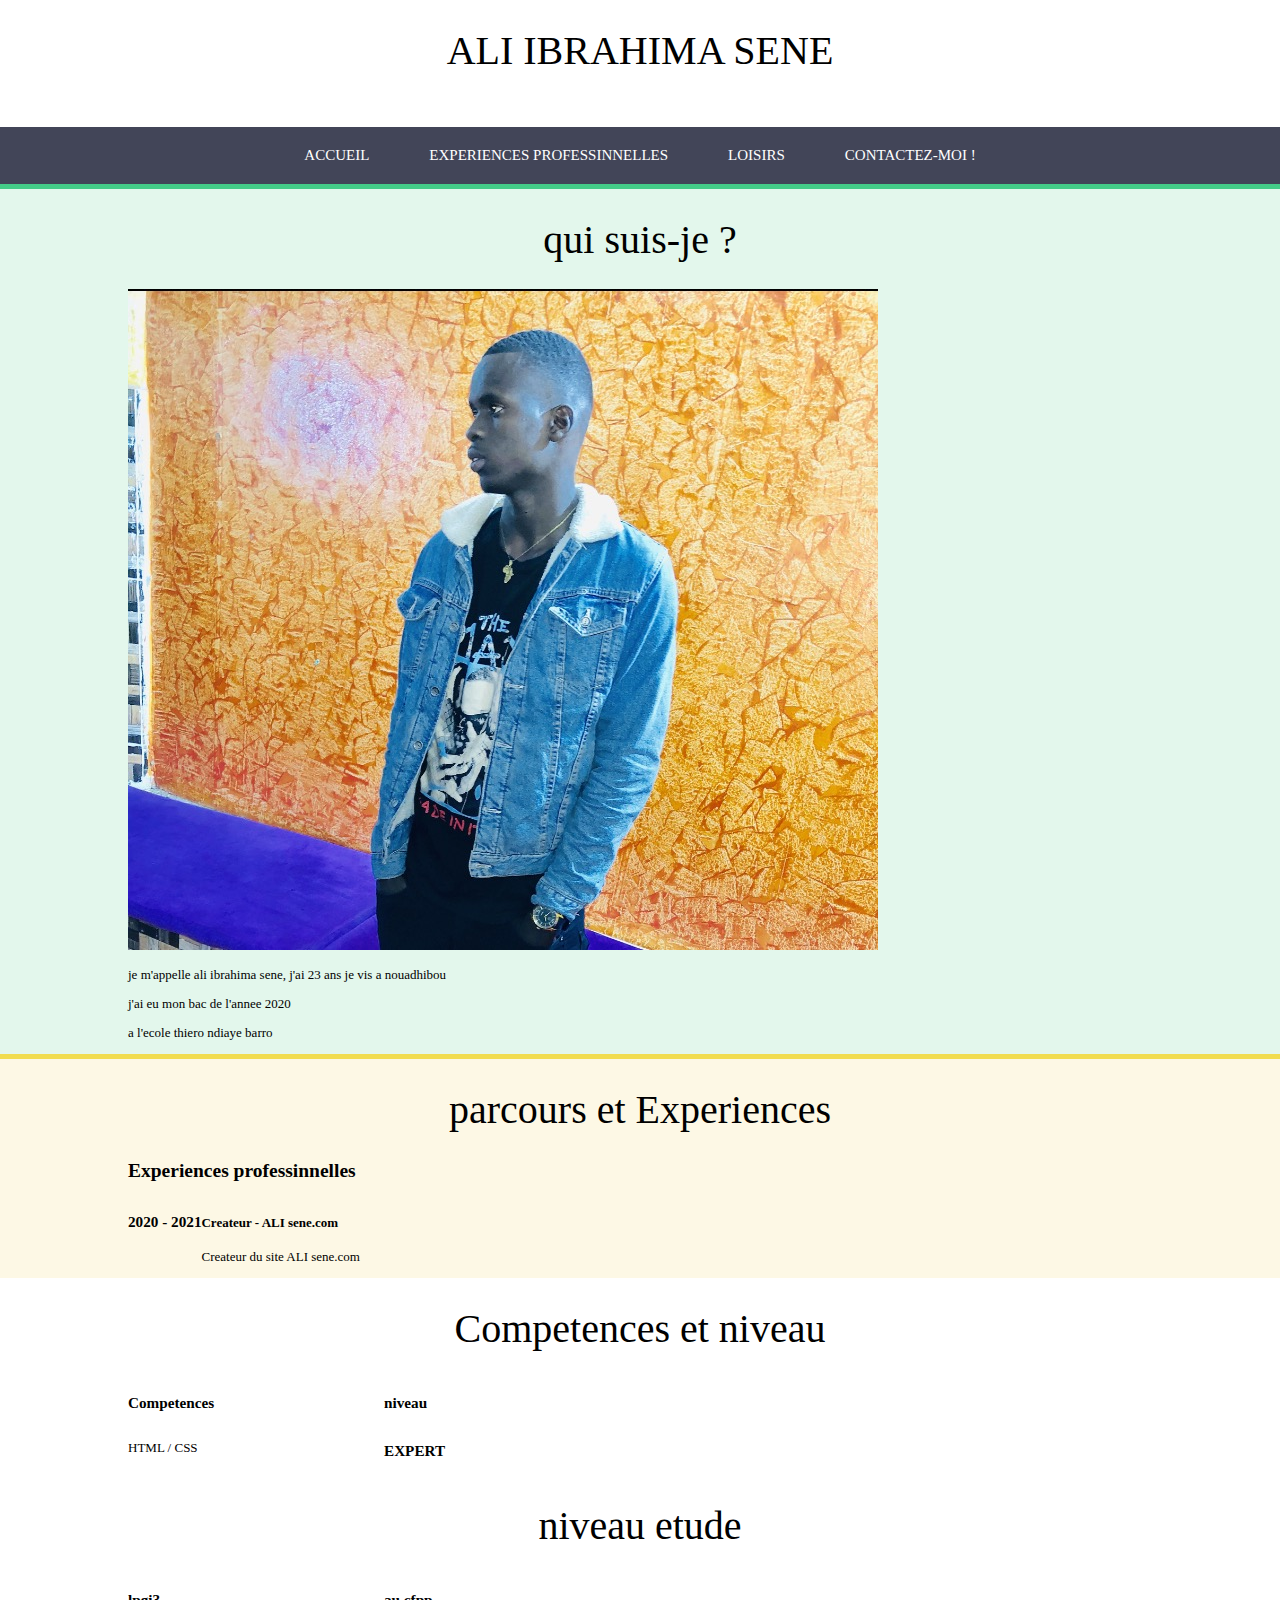
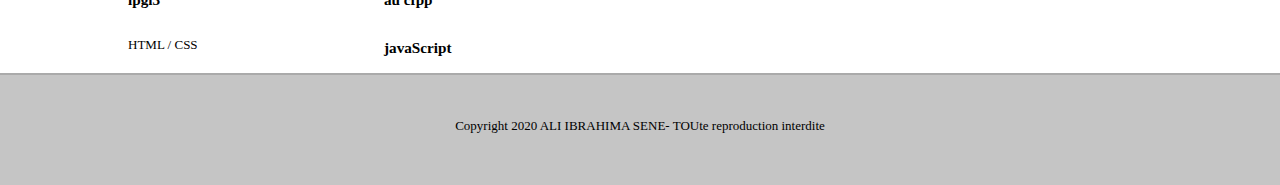
<file: index.html>
<!DOCTYPE html>
<html lang="en">
<head>
    <meta charset="UTF-8">
    <meta http-equiv="X-UA-Compatible" content="IE=edge">
    <meta name="viewport" content="width=device-width, initial-scale=1.0">
    <title>Mon CV en ligne</title>
    <link rel="stylesheet" href="style.css">
</head>
<body>
    <header>
        <h1 > ALI IBRAHIMA SENE</h1>
    </header>
    <nav>
        <div class="table">        
             <ul>
               <li class="menu-ind">
                   <a href="index.html"> Accueil</a>
               </li>
               <li class="menu-exp">
                   <a href="experiences-pro.html">Experiences professinnelles</a>
               </li>
               <li class="menu-hob">
                  <a href="hobbies.html">Loisirs</a>
               </li>
               <li class="menu-con">
                  <a href="Contact.html">Contactez-moi !</a>
               </li>
            </ul>
       </div>

    </nav>
    <article>
        <section class="presentation"> 
            <div class="sec">
               <h1> qui suis-je ?</h1>
            <div class="left">
                <img src="ali.jpg.JPG" alt="ma photo">
            </div>
            <div class="right">
                    <p>je m'appelle ali ibrahima sene, j'ai 23 ans je vis a nouadhibou</p>
                    <p> j'ai eu mon bac de l'annee 2020</p>
                    <p> a l'ecole thiero ndiaye barro</p>
            </div>
        </div> 

        </section>
        <section class="parcours">
            <h1> parcours et Experiences</h1>
             <div class="sec">
                <h2>Experiences professinnelles</h2>
                <div class="exp">
                    <div class="left">
                            <h3> 2020 - 2021</h3>
                    </div>
                    <div class="right">
                        <h4> Createur - ALI sene.com</h4>
                        <p> Createur du site ALI sene.com</p>

                    </div>
                </div>
             </div>

        </section>
        <section class="competence"> 
            <h1> Competences et niveau</h1>
             <div class="sec">
                <div class="cleft">
                    <div class="sous">
                        <div class="sousleft"><h3>Competences</h3></div>
                        <div class="sousright"><h3>niveau</h3></div>
                    </div>
                    <div class="sous">
                        <div class="sousleft"><p>HTML / CSS</p></div>
                        <div class="sousright"><h3>EXPERT</h3></div>
                    </div>

                </div>

             </div>

        </section>
        <section class="red"> 
            <h1> niveau etude</h1>
             <div class="sec">
                <div class="cleft">
                    <div class="sous">
                        <div class="sousleft"><h3>lpgi3</h3></div>
                        <div class="sousright"><h3>au cfpp</h3></div>
                    </div>
                    <div class="sous">
                        <div class="sousleft"><p>HTML / CSS</p></div>
                        <div class="sousright"><h3>javaScript</h3></div>
                    </div>

                </div>

             </div>

        </section>
        
    </article>
    <footer>
          <p> Copyright 2020 ALI IBRAHIMA SENE- TOUte reproduction interdite </p>
    </footer>
</body>
</html>
</file>
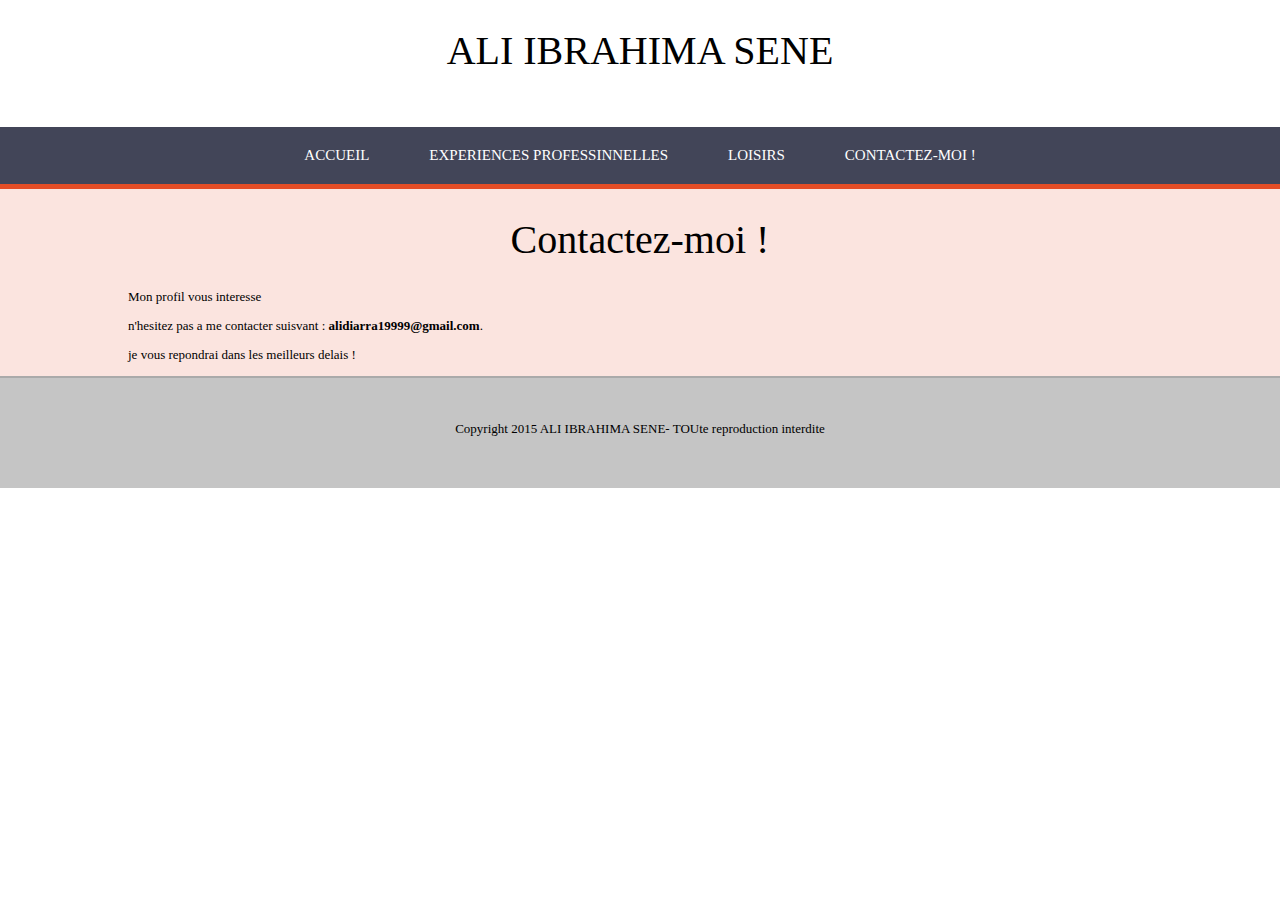
<file: Contact.html>
<!DOCTYPE html>
<html lang="en">
<head>
    <meta charset="UTF-8">
    <meta http-equiv="X-UA-Compatible" content="IE=edge">
    <meta name="viewport" content="width=device-width, initial-scale=1.0">
    <meta name="viewport" content="width=device-width, initial-scale=1.0">

    <title>Mon CV en ligne</title>
    <link rel="stylesheet" href="style.css">
</head>
<body>
    <header>
        <h1 > ALI IBRAHIMA SENE</h1>
    </header>
    <nav>
        <div class="table">        
             <ul>
               <li class="menu-ind">
                   <a href="index.html"> Accueil</a>
               </li>
               <li class="menu-exp">
                   <a href="experiences-pro.html">Experiences professinnelles</a>
               </li>
               <li class="menu-hob">
                  <a href="hobbies.html">Loisirs</a>
               </li>
               <li class="menu-con">
                  <a href="Contact.html">Contactez-moi !</a>
               </li>
            </ul>
       </div>

    </nav>
    <section class="rouge">
        <h1> Contactez-moi !</h1>
        <div class="sec">
            <p>Mon profil vous interesse </p>
            <p> n'hesitez pas a me contacter  suisvant : <strong>alidiarra19999@gmail.com</strong>.</p>
            <p> je vous repondrai dans les meilleurs delais !</p>
        </div>
    </section>
    <footer>
          <p> Copyright 2015 ALI IBRAHIMA SENE- TOUte reproduction interdite </p>
    </footer>
</body>
</html>
</file>
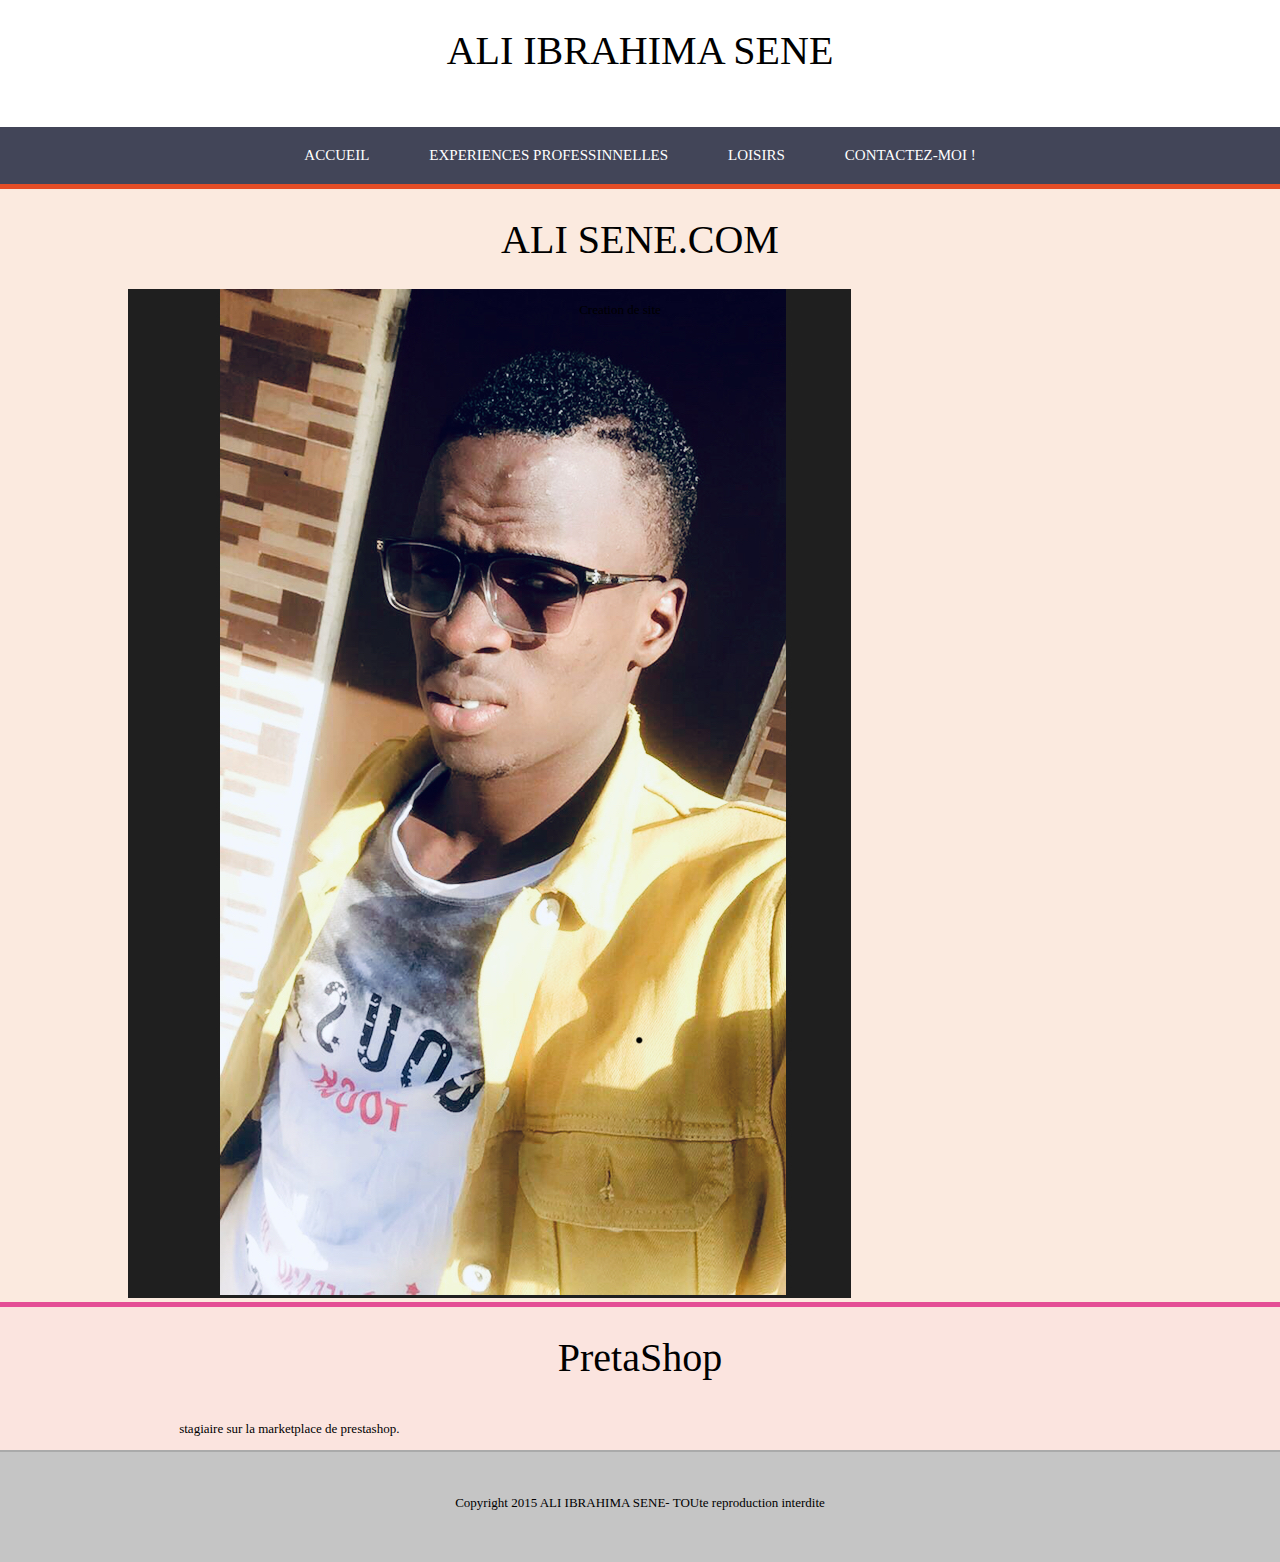
<file: experiences-pro.html>
<!DOCTYPE html>
<html lang="en">
<head>
    <meta charset="UTF-8">
    <meta http-equiv="X-UA-Compatible" content="IE=edge">
    <meta name="viewport" content="width=device-width, initial-scale=1.0">
    <meta name="description" content="decouvrezmes experience proffectionnelles, passees">
    <title>Mon CV en ligne</title>
    <link rel="stylesheet" href="style.css">
</head>
<body>
    <header>
        <h1 > ALI IBRAHIMA SENE</h1>
    </header>
    <nav>
        <div class="table">        
             <ul>
               <li class="menu-ind">
                   <a href="index.html"> Accueil</a>
               </li>
               <li class="menu-exp">
                   <a href="experiences-pro.html">Experiences professinnelles</a>
               </li>
               <li class="menu-hob">
                  <a href="hobbies.html">Loisirs</a>
               </li>
               <li class="menu-con">
                  <a href="Contact.html">Contactez-moi !</a>
               </li>
            </ul>
       </div>

    </nav>
    <section class="orange">
        <h1> ALI SENE.COM</h1>
            <div class="sec">
                <div id="sprit">
                    <div class="leftexp">
                        <a href="http://ali sene.com"> <img src="IMG_E4940.JPG" alt="mon site"></a>
                    </div>
                </div>
                    <div class="rightexp">
                            <p> Creation de site </p>
                    </div>
            </div>
    </section>
    <section class="rose">
        <h1> PretaShop</h1>
            <div class="sec">
                <div class="leftexp">

                </div>
                <div class="rightexp">
                        <p> stagiaire sur la marketplace de prestashop.</p>
                </div>
            </div>
    </section>
    <footer>
          <p> Copyright 2015 ALI IBRAHIMA SENE- TOUte reproduction interdite </p>
    </footer>
</body>
</html>
</file>
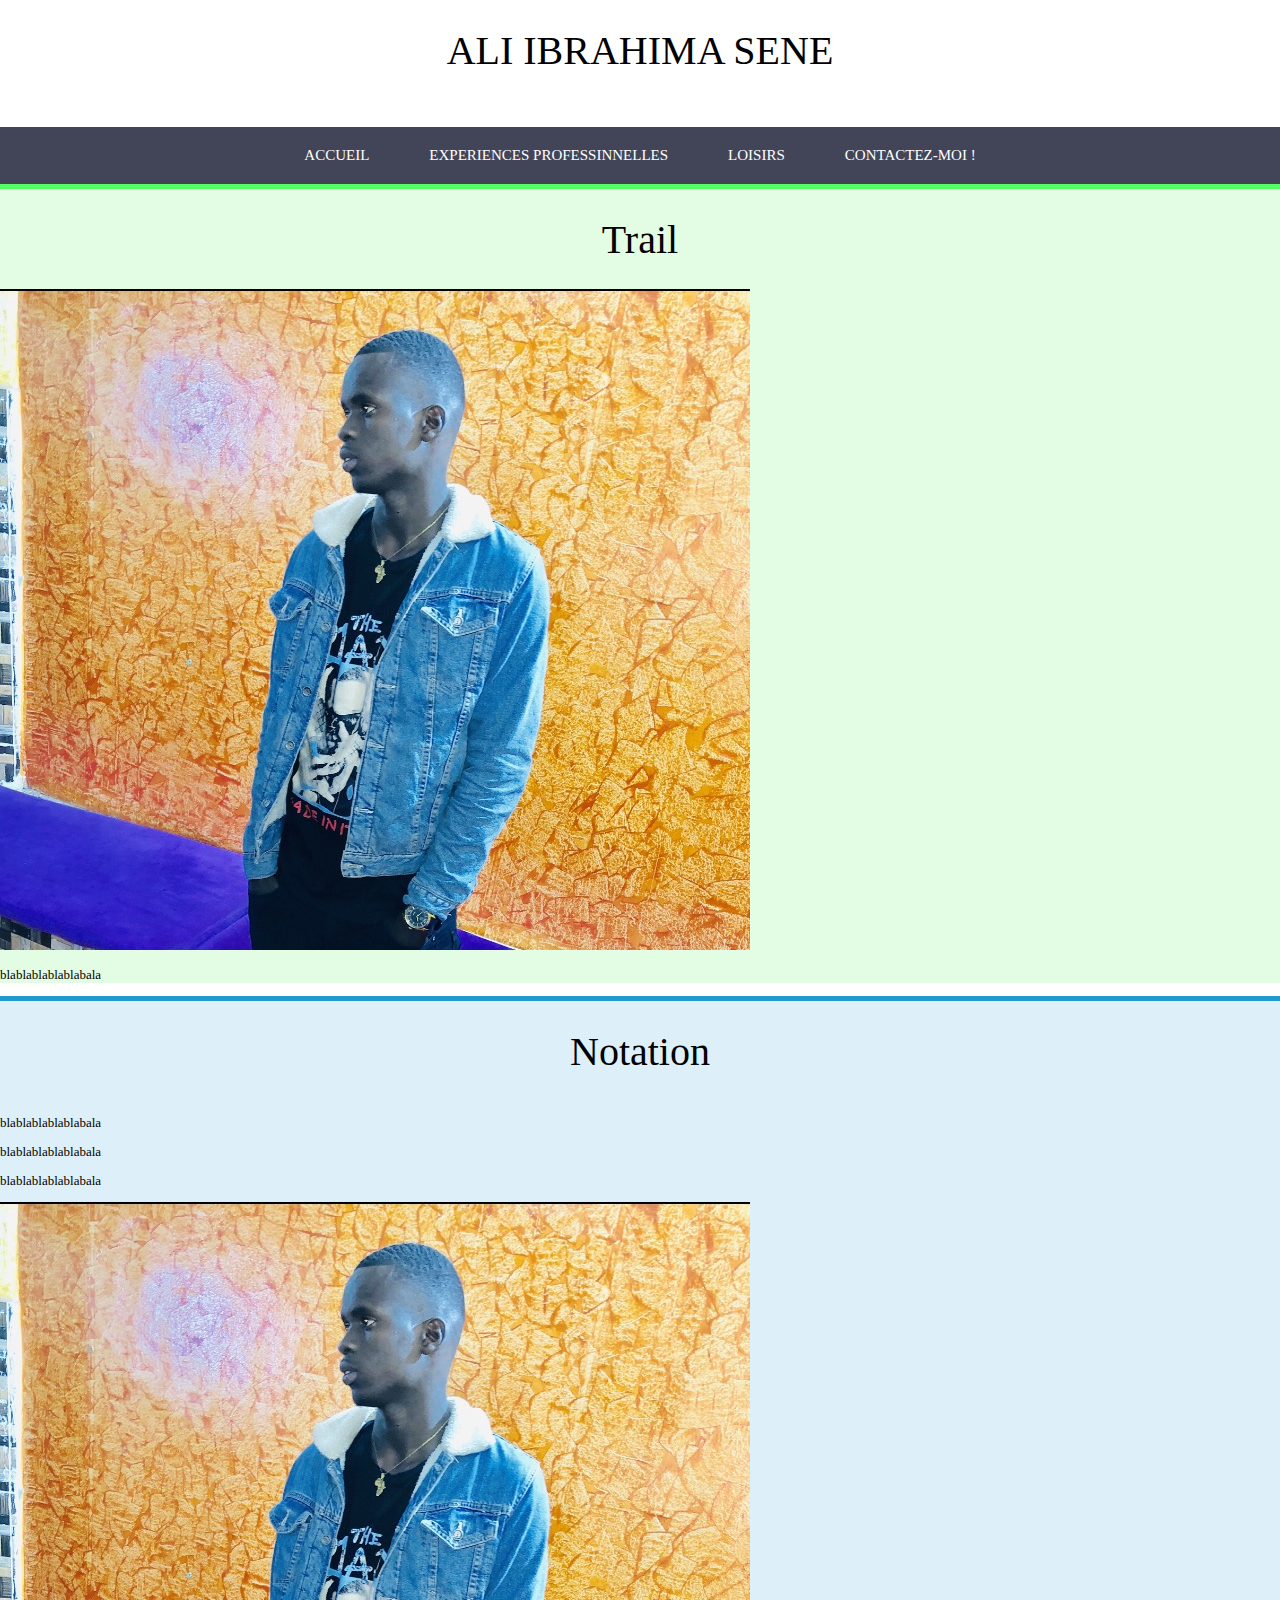
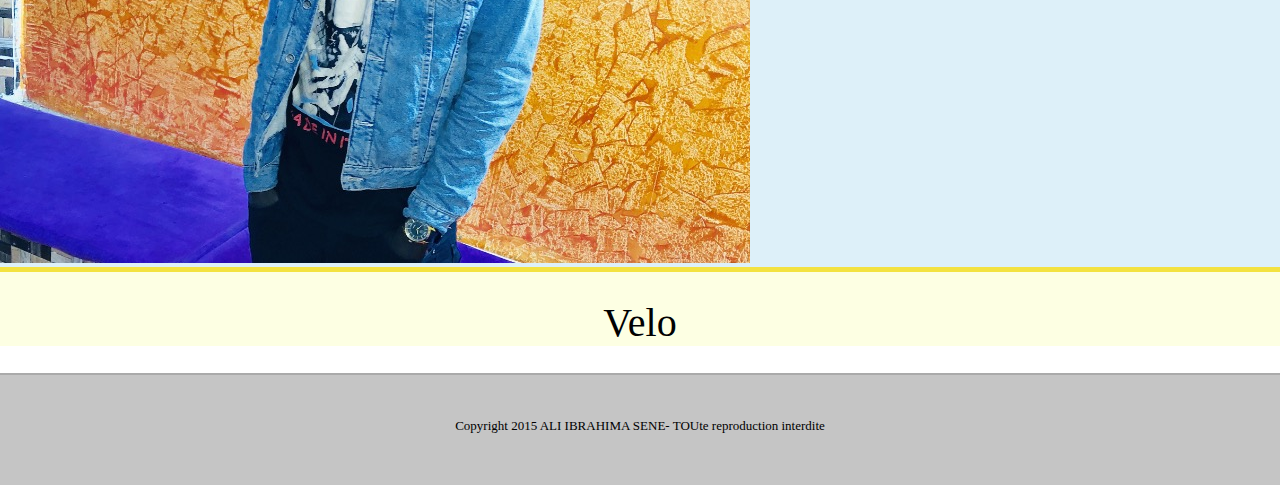
<file: hobbies.html>
<!DOCTYPE html>
<html lang="en">
<head>
    <meta charset="UTF-8">
    <meta http-equiv="X-UA-Compatible" content="IE=edge">
    <meta name="viewport" content="width=device-width, initial-scale=1.0">
    <title>Mon CV en ligne</title>
    <link rel="stylesheet" href="style.css">
</head>
<body>
    <header>
        <h1 > ALI IBRAHIMA SENE</h1>
    </header>
    <nav>
        <div class="table">        
             <ul>
               <li class="menu-ind">
                   <a href="index.html"> Accueil</a>
               </li>
               <li class="menu-exp">
                   <a href="experiences-pro.html">Experiences professinnelles</a>
               </li>
               <li class="menu-hob">
                  <a href="hobbies.html">Loisirs</a>
               </li>
               <li class="menu-con">
                  <a href="Contact.html">Contactez-moi !</a>
               </li>
            </ul>
       </div>

    </nav>
    <section class="vert">
            <h1> Trail</h1>
            <div class="sec">

            </div>
            <div class="leftsec">
                <img src="ali.jpg.JPG" alt="Trail">
            </div>
            <div class="rigthsec">
                <p>blablablablablabala</p>
            </div>
    </section>
    <section class="bleu">
            <h1> Notation </h1>
            <div class="sec">
            </div>
            <div class="rightsec">
                <p> blablablablablabala</p>
                <p> blablablablablabala</p>
                <p> blablablablablabala</p>
            </div>
            <div class="leftsec">
                <img src="ali.jpg.JPG" alt="Trail">
            </div>
        </div>
    </section>
    <section class="jaune">
        <h1> Velo</h1>

    </section>
    <footer>
          <p> Copyright 2015 ALI IBRAHIMA SENE- TOUte reproduction interdite </p>
    </footer>
</body>
</html>
</file>
<file: style.css>
body{
    font-family: 'Century Gothic' Calibri,serif;
    font-size: 13px;
    margin: 0px;
    padding: 0px;
}

h1{
    font-size: 40px;
    font-weight: normal;
    text-align: center;
}

header{
    height: 100px;
}

footer{
    height: 80px;
    padding-top: 30px;
    text-align: center;
    background-color: #c5c5c5;
    border-top: 2px solid #aaa;
}
nav{
    width: 100%;
    background-color: #424558;
}
nav ul{
    margin: 0px;
    padding: 0px;
}
nav li{
    list-style-type: none;
    float: left;
}

nav a{
    display: inline-block;
    text-decoration: none;
    padding: 20px 30px;
    color: #fff;
    text-transform: uppercase;
    font-size: 15px;
}

.table{
    display: table;
    margin: 0 auto;
}

.menu-ind:hover, .presentation{
    border-top: 5px solid #4c8;
    background-color: rgba(64,200,130,0.15);
}
.menu-exp:hover, .parcours{
    border-top: 5px solid #f1dc4f;
    background-color: rgba(241,211,79,0.15);
}
.menu-hob:hover, .compe{
    border-top: 5px solid #0070bb;
    background-color: rgba(000,112,192,0.15);
}
.menu-con:hover{
    border-top: 5px solid #e44d26;
    background-color: rgba(228,77,38,0.15);
}

nav li:hover a{
        padding: 15px 30px 20px 30px;
}


.sec{
    margin:0px 10%
}
.left{
    float: left;
    width: 305;
}
.right{
    float: left;
    width: 70%;
}

.cleft, .cright, .sousleft, .sousright{
    width: 50%;
    float: left;
}

.sec::after,.exp::after, .reco::after{
        content: "";
        display: table;
        clear: both;
}

.orange{
    border-top:5px solid #e44d26 ;
    background-color: rgba(228,117,38,0.15);
    margin-bottom: 0px;
}
.rose{
    border-top: 5px solid #e44e96;
    background-color: rgba(228,77,38,0.15);
    margin-bottom: 0px;
}
.leftexp{
    width: 45%;
    float: left;
}
.rightexp{
    width: 50%;
    float: left;
    margin-left: 5%;
}
.leftexp{
    width: 100%;
    max-width: 400px;
}
.vert{
    border-top: 5px solid #5f6;
    background-color: rgba(70, 240, 80, 0.15);
}
.bleu{
    border-top: 5px solid #29c;
    background-color: rgba(30,152,212,0.15);
}
.jaune{
    border-top: 5px solid #f3e241;
    background-color: rgba(240,255,69,0.15);
}
#sprit{
    width: 400px;
   
}

.rouge{
    border-top: 5px solid #e44d26;
    background-color:rgba(228,77,38,0.15);
}
@media screen and (max-width:780px){
    header{
        height: 50px;
    }
    h1{
        font-size: 28px;
        margin: 20px 0px 0px 0px;
    }
    nav li a{
        font-size: 12px;
        padding: 10px;
    }
    nav li:hover a{
        padding: 5px 10px 10px 10px;
    }
}
.orange{
    border-top:5px solid #e44d26 ;
    background-color: rgba(228,117,38,0.15);
    margin-bottom: 0px;
}
.rose{
    border-top: 5px solid #e44e96;
    background-color: rgba(228,77,38,0.15);
    margin-bottom: 0px;
}
.leftexp{
    width: 45%;
    float: left;
}
.rightexp{
    width: 50%;
    float: left;
    margin-left: 5%;
}
.leftexp{
    width: 100%;
    max-width: 400px;
}
</file>
